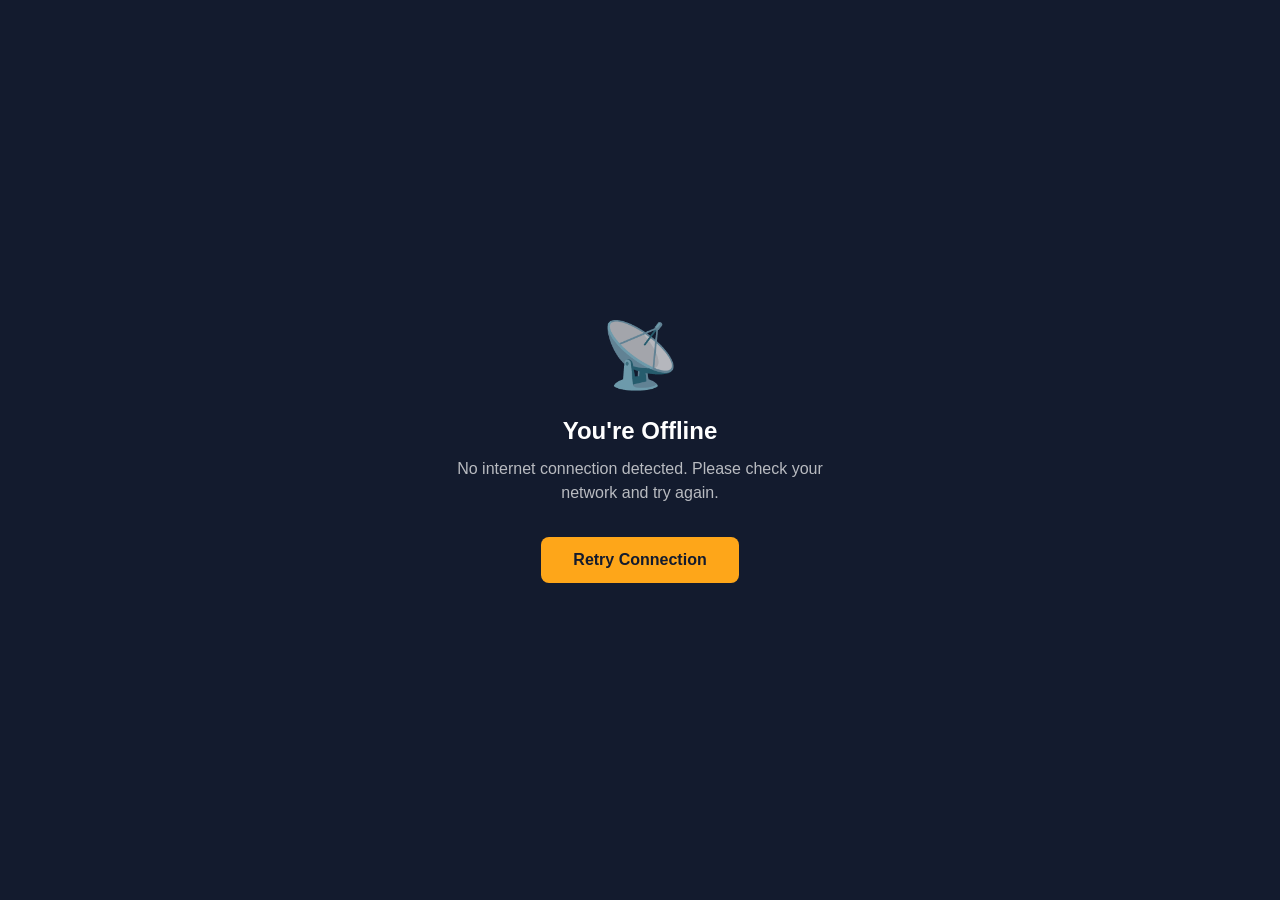
<file: offline.html>
<!DOCTYPE html>
<html lang="en">
<head>
<meta charset="utf-8">
<meta name="viewport" content="width=device-width, initial-scale=1.0">
<title>Offline | Maner Private ITI</title>
<style>
*{margin:0;padding:0;box-sizing:border-box}
body{font-family:-apple-system,BlinkMacSystemFont,'Segoe UI',Roboto,sans-serif;min-height:100vh;display:flex;align-items:center;justify-content:center;background:#131b2e;color:#fff;padding:24px;text-align:center}
.offline-card{max-width:380px;width:100%}
.offline-icon{font-size:64px;margin-bottom:24px;opacity:0.7}
h1{font-size:24px;margin-bottom:12px;font-weight:700}
p{font-size:16px;opacity:0.7;margin-bottom:32px;line-height:1.5}
.retry-btn{display:inline-block;background:#fea619;color:#131b2e;padding:14px 32px;font-weight:700;font-size:16px;border:none;border-radius:8px;cursor:pointer;text-decoration:none}
.retry-btn:active{transform:scale(0.95)}
</style>
</head>
<body>
<div class="offline-card">
  <div class="offline-icon">📡</div>
  <h1>You're Offline</h1>
  <p>No internet connection detected. Please check your network and try again.</p>
  <a href="/" class="retry-btn" onclick="window.location.reload();return false;">Retry Connection</a>
</div>
</body>
</html>
</file>
